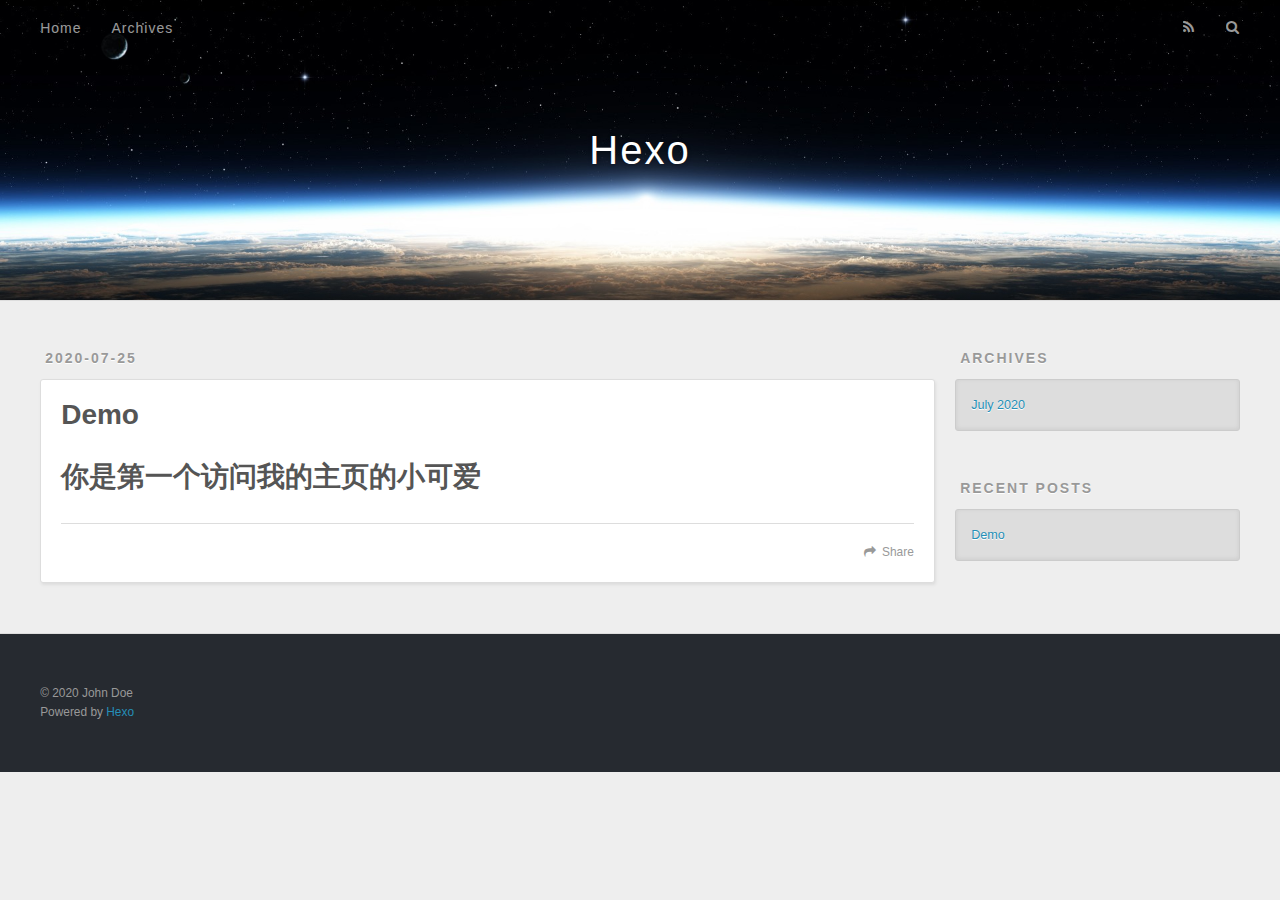
<file: 2020/07/25/demo/index.html>
<!DOCTYPE html>
<html>
<head>
  <meta charset="utf-8">
  

  
  <title>Demo | Hexo</title>
  <meta name="viewport" content="width=device-width, initial-scale=1, maximum-scale=1">
  <meta name="description" content="你是第一个访问我的主页的小可爱">
<meta property="og:type" content="article">
<meta property="og:title" content="Demo">
<meta property="og:url" content="http://yoursite.com/2020/07/25/Demo/index.html">
<meta property="og:site_name" content="Hexo">
<meta property="og:description" content="你是第一个访问我的主页的小可爱">
<meta property="og:locale" content="en_US">
<meta property="article:published_time" content="2020-07-25T06:30:15.000Z">
<meta property="article:modified_time" content="2020-07-25T06:31:20.575Z">
<meta property="article:author" content="John Doe">
<meta name="twitter:card" content="summary">
  
    <link rel="alternate" href="/atom.xml" title="Hexo" type="application/atom+xml">
  
  
    <link rel="icon" href="/favicon.png">
  
  
    <link href="//fonts.googleapis.com/css?family=Source+Code+Pro" rel="stylesheet" type="text/css">
  
  
<link rel="stylesheet" href="/css/style.css">

<meta name="generator" content="Hexo 4.2.1"></head>

<body>
  <div id="container">
    <div id="wrap">
      <header id="header">
  <div id="banner"></div>
  <div id="header-outer" class="outer">
    <div id="header-title" class="inner">
      <h1 id="logo-wrap">
        <a href="/" id="logo">Hexo</a>
      </h1>
      
    </div>
    <div id="header-inner" class="inner">
      <nav id="main-nav">
        <a id="main-nav-toggle" class="nav-icon"></a>
        
          <a class="main-nav-link" href="/">Home</a>
        
          <a class="main-nav-link" href="/archives">Archives</a>
        
      </nav>
      <nav id="sub-nav">
        
          <a id="nav-rss-link" class="nav-icon" href="/atom.xml" title="RSS Feed"></a>
        
        <a id="nav-search-btn" class="nav-icon" title="Search"></a>
      </nav>
      <div id="search-form-wrap">
        <form action="//google.com/search" method="get" accept-charset="UTF-8" class="search-form"><input type="search" name="q" class="search-form-input" placeholder="Search"><button type="submit" class="search-form-submit">&#xF002;</button><input type="hidden" name="sitesearch" value="http://yoursite.com"></form>
      </div>
    </div>
  </div>
</header>
      <div class="outer">
        <section id="main"><article id="post-Demo" class="article article-type-post" itemscope itemprop="blogPost">
  <div class="article-meta">
    <a href="/2020/07/25/Demo/" class="article-date">
  <time datetime="2020-07-25T06:30:15.000Z" itemprop="datePublished">2020-07-25</time>
</a>
    
  </div>
  <div class="article-inner">
    
    
      <header class="article-header">
        
  
    <h1 class="article-title" itemprop="name">
      Demo
    </h1>
  

      </header>
    
    <div class="article-entry" itemprop="articleBody">
      
        <h1 id="你是第一个访问我的主页的小可爱"><a href="#你是第一个访问我的主页的小可爱" class="headerlink" title="你是第一个访问我的主页的小可爱"></a>你是第一个访问我的主页的小可爱</h1>
      
    </div>
    <footer class="article-footer">
      <a data-url="http://yoursite.com/2020/07/25/Demo/" data-id="ckd19zmg300009wvv4whxauqo" class="article-share-link">Share</a>
      
      
    </footer>
  </div>
  
    
  
</article>

</section>
        
          <aside id="sidebar">
  
    

  
    

  
    
  
    
  <div class="widget-wrap">
    <h3 class="widget-title">Archives</h3>
    <div class="widget">
      <ul class="archive-list"><li class="archive-list-item"><a class="archive-list-link" href="/archives/2020/07/">July 2020</a></li></ul>
    </div>
  </div>


  
    
  <div class="widget-wrap">
    <h3 class="widget-title">Recent Posts</h3>
    <div class="widget">
      <ul>
        
          <li>
            <a href="/2020/07/25/Demo/">Demo</a>
          </li>
        
      </ul>
    </div>
  </div>

  
</aside>
        
      </div>
      <footer id="footer">
  
  <div class="outer">
    <div id="footer-info" class="inner">
      &copy; 2020 John Doe<br>
      Powered by <a href="http://hexo.io/" target="_blank">Hexo</a>
    </div>
  </div>
</footer>
    </div>
    <nav id="mobile-nav">
  
    <a href="/" class="mobile-nav-link">Home</a>
  
    <a href="/archives" class="mobile-nav-link">Archives</a>
  
</nav>
    

<script src="//ajax.googleapis.com/ajax/libs/jquery/2.0.3/jquery.min.js"></script>


  
<link rel="stylesheet" href="/fancybox/jquery.fancybox.css">

  
<script src="/fancybox/jquery.fancybox.pack.js"></script>




<script src="/js/script.js"></script>




  </div>
</body>
</html>
</file>
<file: css/style.css>
body {
  width: 100%;
}
body:before,
body:after {
  content: "";
  display: table;
}
body:after {
  clear: both;
}
html,
body,
div,
span,
applet,
object,
iframe,
h1,
h2,
h3,
h4,
h5,
h6,
p,
blockquote,
pre,
a,
abbr,
acronym,
address,
big,
cite,
code,
del,
dfn,
em,
img,
ins,
kbd,
q,
s,
samp,
small,
strike,
strong,
sub,
sup,
tt,
var,
dl,
dt,
dd,
ol,
ul,
li,
fieldset,
form,
label,
legend,
table,
caption,
tbody,
tfoot,
thead,
tr,
th,
td {
  margin: 0;
  padding: 0;
  border: 0;
  outline: 0;
  font-weight: inherit;
  font-style: inherit;
  font-family: inherit;
  font-size: 100%;
  vertical-align: baseline;
}
body {
  line-height: 1;
  color: #000;
  background: #fff;
}
ol,
ul {
  list-style: none;
}
table {
  border-collapse: separate;
  border-spacing: 0;
  vertical-align: middle;
}
caption,
th,
td {
  text-align: left;
  font-weight: normal;
  vertical-align: middle;
}
a img {
  border: none;
}
input,
button {
  margin: 0;
  padding: 0;
}
input::-moz-focus-inner,
button::-moz-focus-inner {
  border: 0;
  padding: 0;
}
@font-face {
  font-family: FontAwesome;
  font-style: normal;
  font-weight: normal;
  src: url("fonts/fontawesome-webfont.eot?v=#4.0.3");
  src: url("fonts/fontawesome-webfont.eot?#iefix&v=#4.0.3") format("embedded-opentype"), url("fonts/fontawesome-webfont.woff?v=#4.0.3") format("woff"), url("fonts/fontawesome-webfont.ttf?v=#4.0.3") format("truetype"), url("fonts/fontawesome-webfont.svg#fontawesomeregular?v=#4.0.3") format("svg");
}
html,
body,
#container {
  height: 100%;
}
body {
  background: #eee;
  font: 14px -apple-system, BlinkMacSystemFont, "Segoe UI", "Roboto", "Oxygen", "Ubuntu", "Cantarell", "Fira Sans", "Droid Sans", "Helvetica Neue", sans-serif;
  -webkit-text-size-adjust: 100%;
}
.outer {
  max-width: 1220px;
  margin: 0 auto;
  padding: 0 20px;
}
.outer:before,
.outer:after {
  content: "";
  display: table;
}
.outer:after {
  clear: both;
}
.inner {
  display: inline;
  float: left;
  width: 98.33333333333333%;
  margin: 0 0.833333333333333%;
}
.left,
.alignleft {
  float: left;
}
.right,
.alignright {
  float: right;
}
.clear {
  clear: both;
}
#container {
  position: relative;
}
.mobile-nav-on {
  overflow: hidden;
}
#wrap {
  height: 100%;
  width: 100%;
  position: absolute;
  top: 0;
  left: 0;
  -webkit-transition: 0.2s ease-out;
  -moz-transition: 0.2s ease-out;
  -ms-transition: 0.2s ease-out;
  transition: 0.2s ease-out;
  z-index: 1;
  background: #eee;
}
.mobile-nav-on #wrap {
  left: 280px;
}
@media screen and (min-width: 768px) {
  #main {
    display: inline;
    float: left;
    width: 73.33333333333333%;
    margin: 0 0.833333333333333%;
  }
}
.article-date,
.article-category-link,
.archive-year,
.widget-title {
  text-decoration: none;
  text-transform: uppercase;
  letter-spacing: 2px;
  color: #999;
  margin-bottom: 1em;
  margin-left: 5px;
  line-height: 1em;
  text-shadow: 0 1px #fff;
  font-weight: bold;
}
.article-inner,
.archive-article-inner {
  background: #fff;
  -webkit-box-shadow: 1px 2px 3px #ddd;
  box-shadow: 1px 2px 3px #ddd;
  border: 1px solid #ddd;
  border-radius: 3px;
}
.article-entry h1,
.widget h1 {
  font-size: 2em;
}
.article-entry h2,
.widget h2 {
  font-size: 1.5em;
}
.article-entry h3,
.widget h3 {
  font-size: 1.3em;
}
.article-entry h4,
.widget h4 {
  font-size: 1.2em;
}
.article-entry h5,
.widget h5 {
  font-size: 1em;
}
.article-entry h6,
.widget h6 {
  font-size: 1em;
  color: #999;
}
.article-entry hr,
.widget hr {
  border: 1px dashed #ddd;
}
.article-entry strong,
.widget strong {
  font-weight: bold;
}
.article-entry em,
.widget em,
.article-entry cite,
.widget cite {
  font-style: italic;
}
.article-entry sup,
.widget sup,
.article-entry sub,
.widget sub {
  font-size: 0.75em;
  line-height: 0;
  position: relative;
  vertical-align: baseline;
}
.article-entry sup,
.widget sup {
  top: -0.5em;
}
.article-entry sub,
.widget sub {
  bottom: -0.2em;
}
.article-entry small,
.widget small {
  font-size: 0.85em;
}
.article-entry acronym,
.widget acronym,
.article-entry abbr,
.widget abbr {
  border-bottom: 1px dotted;
}
.article-entry ul,
.widget ul,
.article-entry ol,
.widget ol,
.article-entry dl,
.widget dl {
  margin: 0 20px;
  line-height: 1.6em;
}
.article-entry ul ul,
.widget ul ul,
.article-entry ol ul,
.widget ol ul,
.article-entry ul ol,
.widget ul ol,
.article-entry ol ol,
.widget ol ol {
  margin-top: 0;
  margin-bottom: 0;
}
.article-entry ul,
.widget ul {
  list-style: disc;
}
.article-entry ol,
.widget ol {
  list-style: decimal;
}
.article-entry dt,
.widget dt {
  font-weight: bold;
}
#header {
  height: 300px;
  position: relative;
  border-bottom: 1px solid #ddd;
}
#header:before,
#header:after {
  content: "";
  position: absolute;
  left: 0;
  right: 0;
  height: 40px;
}
#header:before {
  top: 0;
  background: -webkit-linear-gradient(rgba(0,0,0,0.2), transparent);
  background: -moz-linear-gradient(rgba(0,0,0,0.2), transparent);
  background: -ms-linear-gradient(rgba(0,0,0,0.2), transparent);
  background: linear-gradient(rgba(0,0,0,0.2), transparent);
}
#header:after {
  bottom: 0;
  background: -webkit-linear-gradient(transparent, rgba(0,0,0,0.2));
  background: -moz-linear-gradient(transparent, rgba(0,0,0,0.2));
  background: -ms-linear-gradient(transparent, rgba(0,0,0,0.2));
  background: linear-gradient(transparent, rgba(0,0,0,0.2));
}
#header-outer {
  height: 100%;
  position: relative;
}
#header-inner {
  position: relative;
  overflow: hidden;
}
#banner {
  position: absolute;
  top: 0;
  left: 0;
  width: 100%;
  height: 100%;
  background: url("images/banner.jpg") center #000;
  -webkit-background-size: cover;
  -moz-background-size: cover;
  background-size: cover;
  z-index: -1;
}
#header-title {
  text-align: center;
  height: 40px;
  position: absolute;
  top: 50%;
  left: 0;
  margin-top: -20px;
}
#logo,
#subtitle {
  text-decoration: none;
  color: #fff;
  font-weight: 300;
  text-shadow: 0 1px 4px rgba(0,0,0,0.3);
}
#logo {
  font-size: 40px;
  line-height: 40px;
  letter-spacing: 2px;
}
#subtitle {
  font-size: 16px;
  line-height: 16px;
  letter-spacing: 1px;
}
#subtitle-wrap {
  margin-top: 16px;
}
#main-nav {
  float: left;
  margin-left: -15px;
}
.nav-icon,
.main-nav-link {
  float: left;
  color: #fff;
  opacity: 0.6;
  text-decoration: none;
  text-shadow: 0 1px rgba(0,0,0,0.2);
  -webkit-transition: opacity 0.2s;
  -moz-transition: opacity 0.2s;
  -ms-transition: opacity 0.2s;
  transition: opacity 0.2s;
  display: block;
  padding: 20px 15px;
}
.nav-icon:hover,
.main-nav-link:hover {
  opacity: 1;
}
.nav-icon {
  font-family: FontAwesome;
  text-align: center;
  font-size: 14px;
  width: 14px;
  height: 14px;
  padding: 20px 15px;
  position: relative;
  cursor: pointer;
}
.main-nav-link {
  font-weight: 300;
  letter-spacing: 1px;
}
@media screen and (max-width: 479px) {
  .main-nav-link {
    display: none;
  }
}
#main-nav-toggle {
  display: none;
}
#main-nav-toggle:before {
  content: "\f0c9";
}
@media screen and (max-width: 479px) {
  #main-nav-toggle {
    display: block;
  }
}
#sub-nav {
  float: right;
  margin-right: -15px;
}
#nav-rss-link:before {
  content: "\f09e";
}
#nav-search-btn:before {
  content: "\f002";
}
#search-form-wrap {
  position: absolute;
  top: 15px;
  width: 150px;
  height: 30px;
  right: -150px;
  opacity: 0;
  -webkit-transition: 0.2s ease-out;
  -moz-transition: 0.2s ease-out;
  -ms-transition: 0.2s ease-out;
  transition: 0.2s ease-out;
}
#search-form-wrap.on {
  opacity: 1;
  right: 0;
}
@media screen and (max-width: 479px) {
  #search-form-wrap {
    width: 100%;
    right: -100%;
  }
}
.search-form {
  position: absolute;
  top: 0;
  left: 0;
  right: 0;
  background: #fff;
  padding: 5px 15px;
  border-radius: 15px;
  -webkit-box-shadow: 0 0 10px rgba(0,0,0,0.3);
  box-shadow: 0 0 10px rgba(0,0,0,0.3);
}
.search-form-input {
  border: none;
  background: none;
  color: #555;
  width: 100%;
  font: 13px -apple-system, BlinkMacSystemFont, "Segoe UI", "Roboto", "Oxygen", "Ubuntu", "Cantarell", "Fira Sans", "Droid Sans", "Helvetica Neue", sans-serif;
  outline: none;
}
.search-form-input::-webkit-search-results-decoration,
.search-form-input::-webkit-search-cancel-button {
  -webkit-appearance: none;
}
.search-form-submit {
  position: absolute;
  top: 50%;
  right: 10px;
  margin-top: -7px;
  font: 13px FontAwesome;
  border: none;
  background: none;
  color: #bbb;
  cursor: pointer;
}
.search-form-submit:hover,
.search-form-submit:focus {
  color: #777;
}
.article {
  margin: 50px 0;
}
.article-inner {
  overflow: hidden;
}
.article-meta:before,
.article-meta:after {
  content: "";
  display: table;
}
.article-meta:after {
  clear: both;
}
.article-date {
  float: left;
}
.article-category {
  float: left;
  line-height: 1em;
  color: #ccc;
  text-shadow: 0 1px #fff;
  margin-left: 8px;
}
.article-category:before {
  content: "\2022";
}
.article-category-link {
  margin: 0 12px 1em;
}
.article-header {
  padding: 20px 20px 0;
}
.article-title {
  text-decoration: none;
  font-size: 2em;
  font-weight: bold;
  color: #555;
  line-height: 1.1em;
  -webkit-transition: color 0.2s;
  -moz-transition: color 0.2s;
  -ms-transition: color 0.2s;
  transition: color 0.2s;
}
a.article-title:hover {
  color: #258fb8;
}
.article-entry {
  color: #555;
  padding: 0 20px;
}
.article-entry:before,
.article-entry:after {
  content: "";
  display: table;
}
.article-entry:after {
  clear: both;
}
.article-entry p,
.article-entry table {
  line-height: 1.6em;
  margin: 1.6em 0;
}
.article-entry h1,
.article-entry h2,
.article-entry h3,
.article-entry h4,
.article-entry h5,
.article-entry h6 {
  font-weight: bold;
}
.article-entry h1,
.article-entry h2,
.article-entry h3,
.article-entry h4,
.article-entry h5,
.article-entry h6 {
  line-height: 1.1em;
  margin: 1.1em 0;
}
.article-entry a {
  color: #258fb8;
  text-decoration: none;
}
.article-entry a:hover {
  text-decoration: underline;
}
.article-entry ul,
.article-entry ol,
.article-entry dl {
  margin-top: 1.6em;
  margin-bottom: 1.6em;
}
.article-entry img,
.article-entry video {
  max-width: 100%;
  height: auto;
  display: block;
  margin: auto;
}
.article-entry iframe {
  border: none;
}
.article-entry table {
  width: 100%;
  border-collapse: collapse;
  border-spacing: 0;
}
.article-entry th {
  font-weight: bold;
  border-bottom: 3px solid #ddd;
  padding-bottom: 0.5em;
}
.article-entry td {
  border-bottom: 1px solid #ddd;
  padding: 10px 0;
}
.article-entry blockquote {
  font-family: Georgia, "Times New Roman", serif;
  font-size: 1.4em;
  margin: 1.6em 20px;
  text-align: center;
}
.article-entry blockquote footer {
  font-size: 14px;
  margin: 1.6em 0;
  font-family: -apple-system, BlinkMacSystemFont, "Segoe UI", "Roboto", "Oxygen", "Ubuntu", "Cantarell", "Fira Sans", "Droid Sans", "Helvetica Neue", sans-serif;
}
.article-entry blockquote footer cite:before {
  content: "—";
  padding: 0 0.5em;
}
.article-entry .pullquote {
  text-align: left;
  width: 45%;
  margin: 0;
}
.article-entry .pullquote.left {
  margin-left: 0.5em;
  margin-right: 1em;
}
.article-entry .pullquote.right {
  margin-right: 0.5em;
  margin-left: 1em;
}
.article-entry .caption {
  color: #999;
  display: block;
  font-size: 0.9em;
  margin-top: 0.5em;
  position: relative;
  text-align: center;
}
.article-entry .video-container {
  position: relative;
  padding-top: 56.25%;
  height: 0;
  overflow: hidden;
}
.article-entry .video-container iframe,
.article-entry .video-container object,
.article-entry .video-container embed {
  position: absolute;
  top: 0;
  left: 0;
  width: 100%;
  height: 100%;
  margin-top: 0;
}
.article-more-link a {
  display: inline-block;
  line-height: 1em;
  padding: 6px 15px;
  border-radius: 15px;
  background: #eee;
  color: #999;
  text-shadow: 0 1px #fff;
  text-decoration: none;
}
.article-more-link a:hover {
  background: #258fb8;
  color: #fff;
  text-decoration: none;
  text-shadow: 0 1px #1e7293;
}
.article-footer {
  font-size: 0.85em;
  line-height: 1.6em;
  border-top: 1px solid #ddd;
  padding-top: 1.6em;
  margin: 0 20px 20px;
}
.article-footer:before,
.article-footer:after {
  content: "";
  display: table;
}
.article-footer:after {
  clear: both;
}
.article-footer a {
  color: #999;
  text-decoration: none;
}
.article-footer a:hover {
  color: #555;
}
.article-tag-list-item {
  float: left;
  margin-right: 10px;
}
.article-tag-list-link:before {
  content: "#";
}
.article-comment-link {
  float: right;
}
.article-comment-link:before {
  content: "\f075";
  font-family: FontAwesome;
  padding-right: 8px;
}
.article-share-link {
  cursor: pointer;
  float: right;
  margin-left: 20px;
}
.article-share-link:before {
  content: "\f064";
  font-family: FontAwesome;
  padding-right: 6px;
}
#article-nav {
  position: relative;
}
#article-nav:before,
#article-nav:after {
  content: "";
  display: table;
}
#article-nav:after {
  clear: both;
}
@media screen and (min-width: 768px) {
  #article-nav {
    margin: 50px 0;
  }
  #article-nav:before {
    width: 8px;
    height: 8px;
    position: absolute;
    top: 50%;
    left: 50%;
    margin-top: -4px;
    margin-left: -4px;
    content: "";
    border-radius: 50%;
    background: #ddd;
    -webkit-box-shadow: 0 1px 2px #fff;
    box-shadow: 0 1px 2px #fff;
  }
}
.article-nav-link-wrap {
  text-decoration: none;
  text-shadow: 0 1px #fff;
  color: #999;
  -webkit-box-sizing: border-box;
  -moz-box-sizing: border-box;
  box-sizing: border-box;
  margin-top: 50px;
  text-align: center;
  display: block;
}
.article-nav-link-wrap:hover {
  color: #555;
}
@media screen and (min-width: 768px) {
  .article-nav-link-wrap {
    width: 50%;
    margin-top: 0;
  }
}
@media screen and (min-width: 768px) {
  #article-nav-newer {
    float: left;
    text-align: right;
    padding-right: 20px;
  }
}
@media screen and (min-width: 768px) {
  #article-nav-older {
    float: right;
    text-align: left;
    padding-left: 20px;
  }
}
.article-nav-caption {
  text-transform: uppercase;
  letter-spacing: 2px;
  color: #ddd;
  line-height: 1em;
  font-weight: bold;
}
#article-nav-newer .article-nav-caption {
  margin-right: -2px;
}
.article-nav-title {
  font-size: 0.85em;
  line-height: 1.6em;
  margin-top: 0.5em;
}
.article-share-box {
  position: absolute;
  display: none;
  background: #fff;
  -webkit-box-shadow: 1px 2px 10px rgba(0,0,0,0.2);
  box-shadow: 1px 2px 10px rgba(0,0,0,0.2);
  border-radius: 3px;
  margin-left: -145px;
  overflow: hidden;
  z-index: 1;
}
.article-share-box.on {
  display: block;
}
.article-share-input {
  width: 100%;
  background: none;
  -webkit-box-sizing: border-box;
  -moz-box-sizing: border-box;
  box-sizing: border-box;
  font: 14px -apple-system, BlinkMacSystemFont, "Segoe UI", "Roboto", "Oxygen", "Ubuntu", "Cantarell", "Fira Sans", "Droid Sans", "Helvetica Neue", sans-serif;
  padding: 0 15px;
  color: #555;
  outline: none;
  border: 1px solid #ddd;
  border-radius: 3px 3px 0 0;
  height: 36px;
  line-height: 36px;
}
.article-share-links {
  background: #eee;
}
.article-share-links:before,
.article-share-links:after {
  content: "";
  display: table;
}
.article-share-links:after {
  clear: both;
}
.article-share-twitter,
.article-share-facebook,
.article-share-pinterest,
.article-share-google {
  width: 50px;
  height: 36px;
  display: block;
  float: left;
  position: relative;
  color: #999;
  text-shadow: 0 1px #fff;
}
.article-share-twitter:before,
.article-share-facebook:before,
.article-share-pinterest:before,
.article-share-google:before {
  font-size: 20px;
  font-family: FontAwesome;
  width: 20px;
  height: 20px;
  position: absolute;
  top: 50%;
  left: 50%;
  margin-top: -10px;
  margin-left: -10px;
  text-align: center;
}
.article-share-twitter:hover,
.article-share-facebook:hover,
.article-share-pinterest:hover,
.article-share-google:hover {
  color: #fff;
}
.article-share-twitter:before {
  content: "\f099";
}
.article-share-twitter:hover {
  background: #00aced;
  text-shadow: 0 1px #008abe;
}
.article-share-facebook:before {
  content: "\f09a";
}
.article-share-facebook:hover {
  background: #3b5998;
  text-shadow: 0 1px #2f477a;
}
.article-share-pinterest:before {
  content: "\f0d2";
}
.article-share-pinterest:hover {
  background: #cb2027;
  text-shadow: 0 1px #a21a1f;
}
.article-share-google:before {
  content: "\f0d5";
}
.article-share-google:hover {
  background: #dd4b39;
  text-shadow: 0 1px #be3221;
}
.article-gallery {
  background: #000;
  position: relative;
}
.article-gallery-photos {
  position: relative;
  overflow: hidden;
}
.article-gallery-img {
  display: none;
  max-width: 100%;
}
.article-gallery-img:first-child {
  display: block;
}
.article-gallery-img.loaded {
  position: absolute;
  display: block;
}
.article-gallery-img img {
  display: block;
  max-width: 100%;
  margin: 0 auto;
}
#comments {
  background: #fff;
  -webkit-box-shadow: 1px 2px 3px #ddd;
  box-shadow: 1px 2px 3px #ddd;
  padding: 20px;
  border: 1px solid #ddd;
  border-radius: 3px;
  margin: 50px 0;
}
#comments a {
  color: #258fb8;
}
.archives-wrap {
  margin: 50px 0;
}
.archives:before,
.archives:after {
  content: "";
  display: table;
}
.archives:after {
  clear: both;
}
.archive-year-wrap {
  margin-bottom: 1em;
}
.archives {
  -webkit-column-gap: 10px;
  -moz-column-gap: 10px;
  column-gap: 10px;
}
@media screen and (min-width: 480px) and (max-width: 767px) {
  .archives {
    -webkit-column-count: 2;
    -moz-column-count: 2;
    column-count: 2;
  }
}
@media screen and (min-width: 768px) {
  .archives {
    -webkit-column-count: 3;
    -moz-column-count: 3;
    column-count: 3;
  }
}
.archive-article {
  -webkit-column-break-inside: avoid;
  page-break-inside: avoid;
  overflow: hidden;
  break-inside: avoid-column;
}
.archive-article-inner {
  padding: 10px;
  margin-bottom: 15px;
}
.archive-article-title {
  text-decoration: none;
  font-weight: bold;
  color: #555;
  -webkit-transition: color 0.2s;
  -moz-transition: color 0.2s;
  -ms-transition: color 0.2s;
  transition: color 0.2s;
  line-height: 1.6em;
}
.archive-article-title:hover {
  color: #258fb8;
}
.archive-article-footer {
  margin-top: 1em;
}
.archive-article-date {
  color: #999;
  text-decoration: none;
  font-size: 0.85em;
  line-height: 1em;
  margin-bottom: 0.5em;
  display: block;
}
#page-nav {
  margin: 50px auto;
  background: #fff;
  -webkit-box-shadow: 1px 2px 3px #ddd;
  box-shadow: 1px 2px 3px #ddd;
  border: 1px solid #ddd;
  border-radius: 3px;
  text-align: center;
  color: #999;
  overflow: hidden;
}
#page-nav:before,
#page-nav:after {
  content: "";
  display: table;
}
#page-nav:after {
  clear: both;
}
#page-nav a,
#page-nav span {
  padding: 10px 20px;
  line-height: 1;
  height: 2ex;
}
#page-nav a {
  color: #999;
  text-decoration: none;
}
#page-nav a:hover {
  background: #999;
  color: #fff;
}
#page-nav .prev {
  float: left;
}
#page-nav .next {
  float: right;
}
#page-nav .page-number {
  display: inline-block;
}
@media screen and (max-width: 479px) {
  #page-nav .page-number {
    display: none;
  }
}
#page-nav .current {
  color: #555;
  font-weight: bold;
}
#page-nav .space {
  color: #ddd;
}
#footer {
  background: #262a30;
  padding: 50px 0;
  border-top: 1px solid #ddd;
  color: #999;
}
#footer a {
  color: #258fb8;
  text-decoration: none;
}
#footer a:hover {
  text-decoration: underline;
}
#footer-info {
  line-height: 1.6em;
  font-size: 0.85em;
}
.article-entry pre,
.article-entry .highlight {
  background: #2d2d2d;
  margin: 0 -20px;
  padding: 15px 20px;
  border-style: solid;
  border-color: #ddd;
  border-width: 1px 0;
  overflow: auto;
  color: #ccc;
  line-height: 22.400000000000002px;
}
.article-entry .highlight .gutter pre,
.article-entry .gist .gist-file .gist-data .line-numbers {
  color: #666;
  font-size: 0.85em;
}
.article-entry pre,
.article-entry code {
  font-family: "Source Code Pro", Consolas, Monaco, Menlo, Consolas, monospace;
}
.article-entry code {
  background: #eee;
  text-shadow: 0 1px #fff;
  padding: 0 0.3em;
}
.article-entry pre code {
  background: none;
  text-shadow: none;
  padding: 0;
}
.article-entry .highlight pre {
  border: none;
  margin: 0;
  padding: 0;
}
.article-entry .highlight table {
  margin: 0;
  width: auto;
}
.article-entry .highlight td {
  border: none;
  padding: 0;
}
.article-entry .highlight figcaption {
  font-size: 0.85em;
  color: #999;
  line-height: 1em;
  margin-bottom: 1em;
}
.article-entry .highlight figcaption:before,
.article-entry .highlight figcaption:after {
  content: "";
  display: table;
}
.article-entry .highlight figcaption:after {
  clear: both;
}
.article-entry .highlight figcaption a {
  float: right;
}
.article-entry .highlight .gutter pre {
  text-align: right;
  padding-right: 20px;
}
.article-entry .highlight .line {
  height: 22.400000000000002px;
}
.article-entry .highlight .line.marked {
  background: #515151;
}
.article-entry .gist {
  margin: 0 -20px;
  border-style: solid;
  border-color: #ddd;
  border-width: 1px 0;
  background: #2d2d2d;
  padding: 15px 20px 15px 0;
}
.article-entry .gist .gist-file {
  border: none;
  font-family: "Source Code Pro", Consolas, Monaco, Menlo, Consolas, monospace;
  margin: 0;
}
.article-entry .gist .gist-file .gist-data {
  background: none;
  border: none;
}
.article-entry .gist .gist-file .gist-data .line-numbers {
  background: none;
  border: none;
  padding: 0 20px 0 0;
}
.article-entry .gist .gist-file .gist-data .line-data {
  padding: 0 !important;
}
.article-entry .gist .gist-file .highlight {
  margin: 0;
  padding: 0;
  border: none;
}
.article-entry .gist .gist-file .gist-meta {
  background: #2d2d2d;
  color: #999;
  font: 0.85em -apple-system, BlinkMacSystemFont, "Segoe UI", "Roboto", "Oxygen", "Ubuntu", "Cantarell", "Fira Sans", "Droid Sans", "Helvetica Neue", sans-serif;
  text-shadow: 0 0;
  padding: 0;
  margin-top: 1em;
  margin-left: 20px;
}
.article-entry .gist .gist-file .gist-meta a {
  color: #258fb8;
  font-weight: normal;
}
.article-entry .gist .gist-file .gist-meta a:hover {
  text-decoration: underline;
}
pre .comment,
pre .title {
  color: #999;
}
pre .variable,
pre .attribute,
pre .tag,
pre .regexp,
pre .ruby .constant,
pre .xml .tag .title,
pre .xml .pi,
pre .xml .doctype,
pre .html .doctype,
pre .css .id,
pre .css .class,
pre .css .pseudo {
  color: #f2777a;
}
pre .number,
pre .preprocessor,
pre .built_in,
pre .literal,
pre .params,
pre .constant {
  color: #f99157;
}
pre .class,
pre .ruby .class .title,
pre .css .rules .attribute {
  color: #9c9;
}
pre .string,
pre .value,
pre .inheritance,
pre .header,
pre .ruby .symbol,
pre .xml .cdata {
  color: #9c9;
}
pre .css .hexcolor {
  color: #6cc;
}
pre .function,
pre .python .decorator,
pre .python .title,
pre .ruby .function .title,
pre .ruby .title .keyword,
pre .perl .sub,
pre .javascript .title,
pre .coffeescript .title {
  color: #69c;
}
pre .keyword,
pre .javascript .function {
  color: #c9c;
}
@media screen and (max-width: 479px) {
  #mobile-nav {
    position: absolute;
    top: 0;
    left: 0;
    width: 280px;
    height: 100%;
    background: #191919;
    border-right: 1px solid #fff;
  }
}
@media screen and (max-width: 479px) {
  .mobile-nav-link {
    display: block;
    color: #999;
    text-decoration: none;
    padding: 15px 20px;
    font-weight: bold;
  }
  .mobile-nav-link:hover {
    color: #fff;
  }
}
@media screen and (min-width: 768px) {
  #sidebar {
    display: inline;
    float: left;
    width: 23.333333333333332%;
    margin: 0 0.833333333333333%;
  }
}
.widget-wrap {
  margin: 50px 0;
}
.widget {
  color: #777;
  text-shadow: 0 1px #fff;
  background: #ddd;
  -webkit-box-shadow: 0 -1px 4px #ccc inset;
  box-shadow: 0 -1px 4px #ccc inset;
  border: 1px solid #ccc;
  padding: 15px;
  border-radius: 3px;
}
.widget a {
  color: #258fb8;
  text-decoration: none;
}
.widget a:hover {
  text-decoration: underline;
}
.widget ul ul,
.widget ol ul,
.widget dl ul,
.widget ul ol,
.widget ol ol,
.widget dl ol,
.widget ul dl,
.widget ol dl,
.widget dl dl {
  margin-left: 15px;
  list-style: disc;
}
.widget {
  line-height: 1.6em;
  word-wrap: break-word;
  font-size: 0.9em;
}
.widget ul,
.widget ol {
  list-style: none;
  margin: 0;
}
.widget ul ul,
.widget ol ul,
.widget ul ol,
.widget ol ol {
  margin: 0 20px;
}
.widget ul ul,
.widget ol ul {
  list-style: disc;
}
.widget ul ol,
.widget ol ol {
  list-style: decimal;
}
.category-list-count,
.tag-list-count,
.archive-list-count {
  padding-left: 5px;
  color: #999;
  font-size: 0.85em;
}
.category-list-count:before,
.tag-list-count:before,
.archive-list-count:before {
  content: "(";
}
.category-list-count:after,
.tag-list-count:after,
.archive-list-count:after {
  content: ")";
}
.tagcloud a {
  margin-right: 5px;
  display: inline-block;
}
</file>
